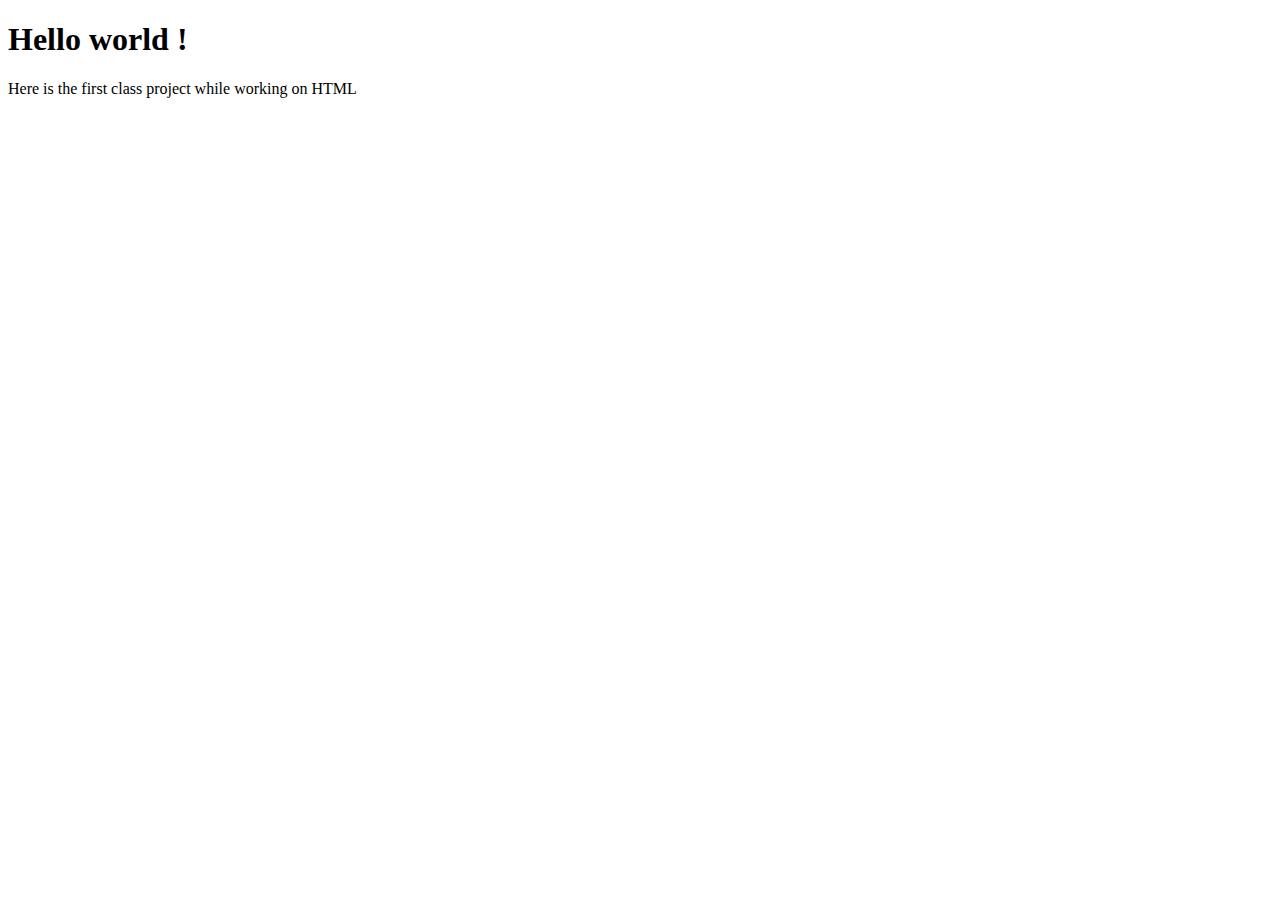
<file: base_index.html>
<!DOCTYPE html>
<html lang="en">
<head>
    <meta charset="UTF-8">
    <meta name="viewport" content="width=device-width, initial-scale=1.0">
    <title>Class project</title>
</head>
<body>
    <h1> Hello world ! </h1>

    <p> Here is the first class project while working on HTML </p>
</body>
</html>
</file>
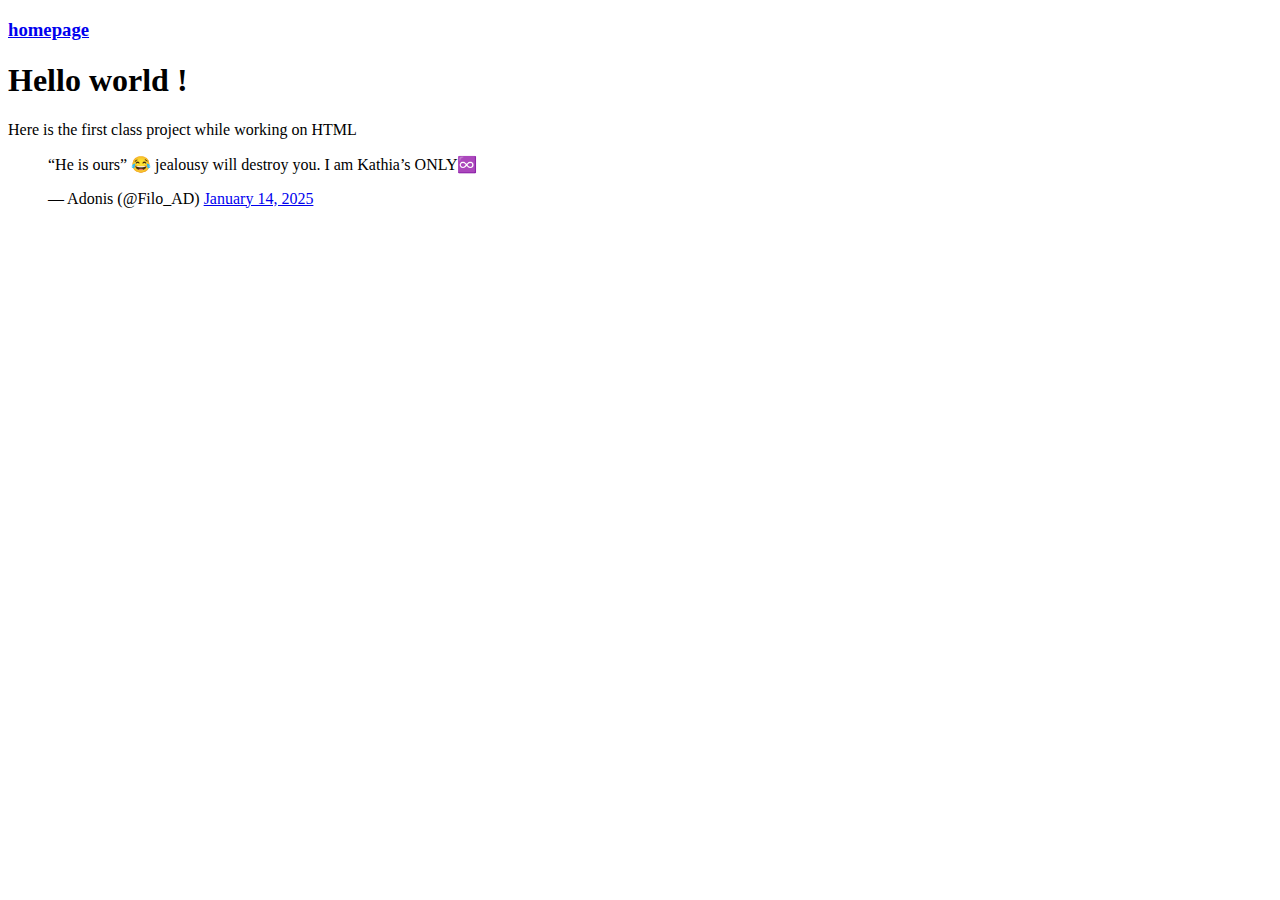
<file: tweets.html>
<!DOCTYPE html>
<html lang="en">
<head>
    <meta charset="UTF-8">
    <meta name="viewport" content="width=device-width, initial-scale=1.0">
    <title>Class project</title>
</head>
<body>
    <nav>
        <a href="file:///E:/class%20stuff/index.html">
            <h3> homepage </h3>
        </a>
    </nav>        
    <h1> Hello world ! </h1>

    <p> Here is the first class project while working on HTML </p>
    <blockquote class="twitter-tweet"><p lang="en" dir="ltr">“He is ours” 😂 jealousy will destroy you. I am Kathia’s ONLY♾️</p>&mdash; Adonis (@Filo_AD) <a href="https://twitter.com/Filo_AD/status/1879065665442861216?ref_src=twsrc%5Etfw">January 14, 2025</a></blockquote> <script async src="https://platform.twitter.com/widgets.js" charset="utf-8"></script>

</body>
</html>
</file>
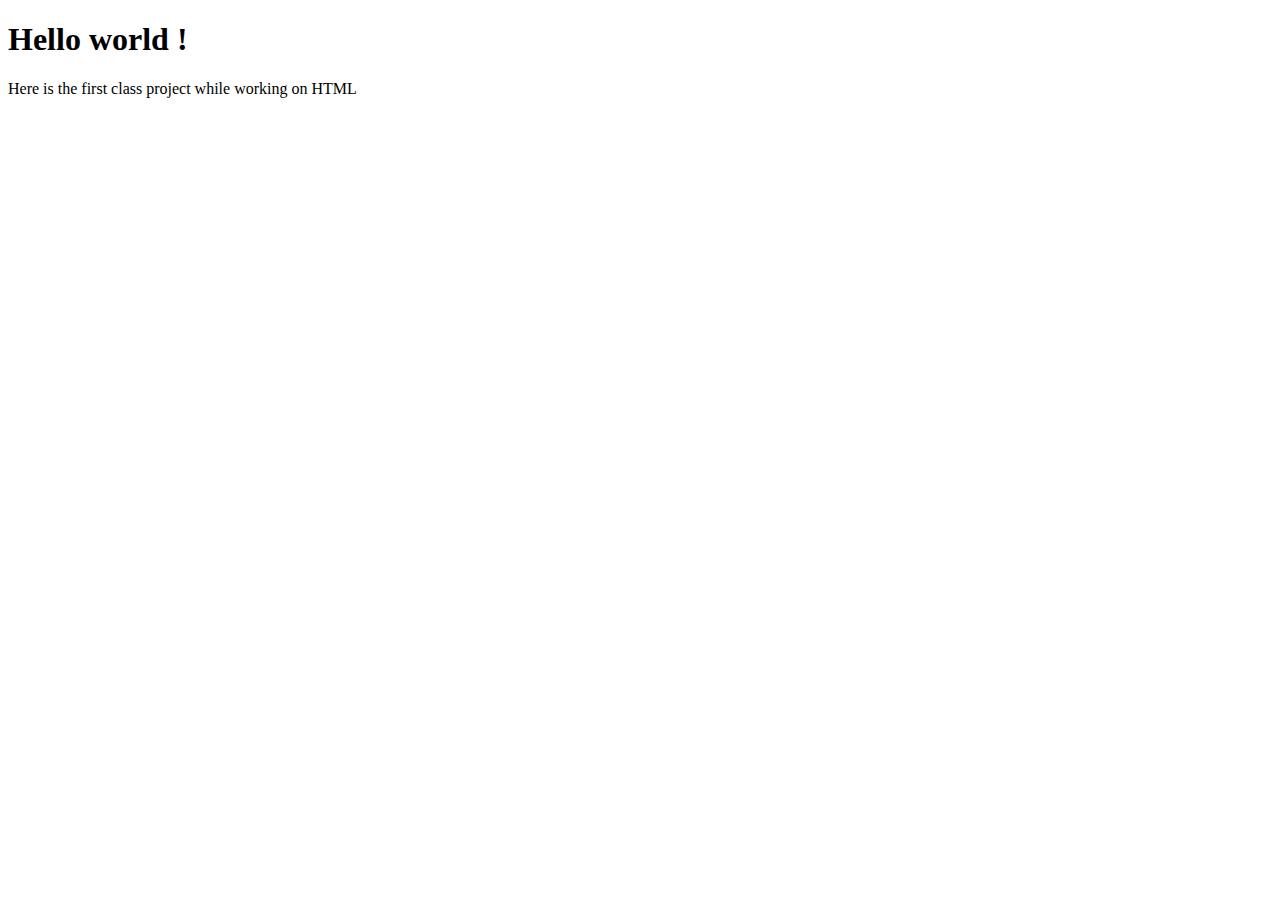
<file: html_basic/base_index.html>
<!DOCTYPE html>
<html lang="en">
<head>
    <meta charset="UTF-8">
    <meta name="viewport" content="width=device-width, initial-scale=1.0">
    <title>Class project</title>
</head>
<body>
    <h1> Hello world ! </h1>

    <p> Here is the first class project while working on HTML </p>
</body>
</html>
</file>
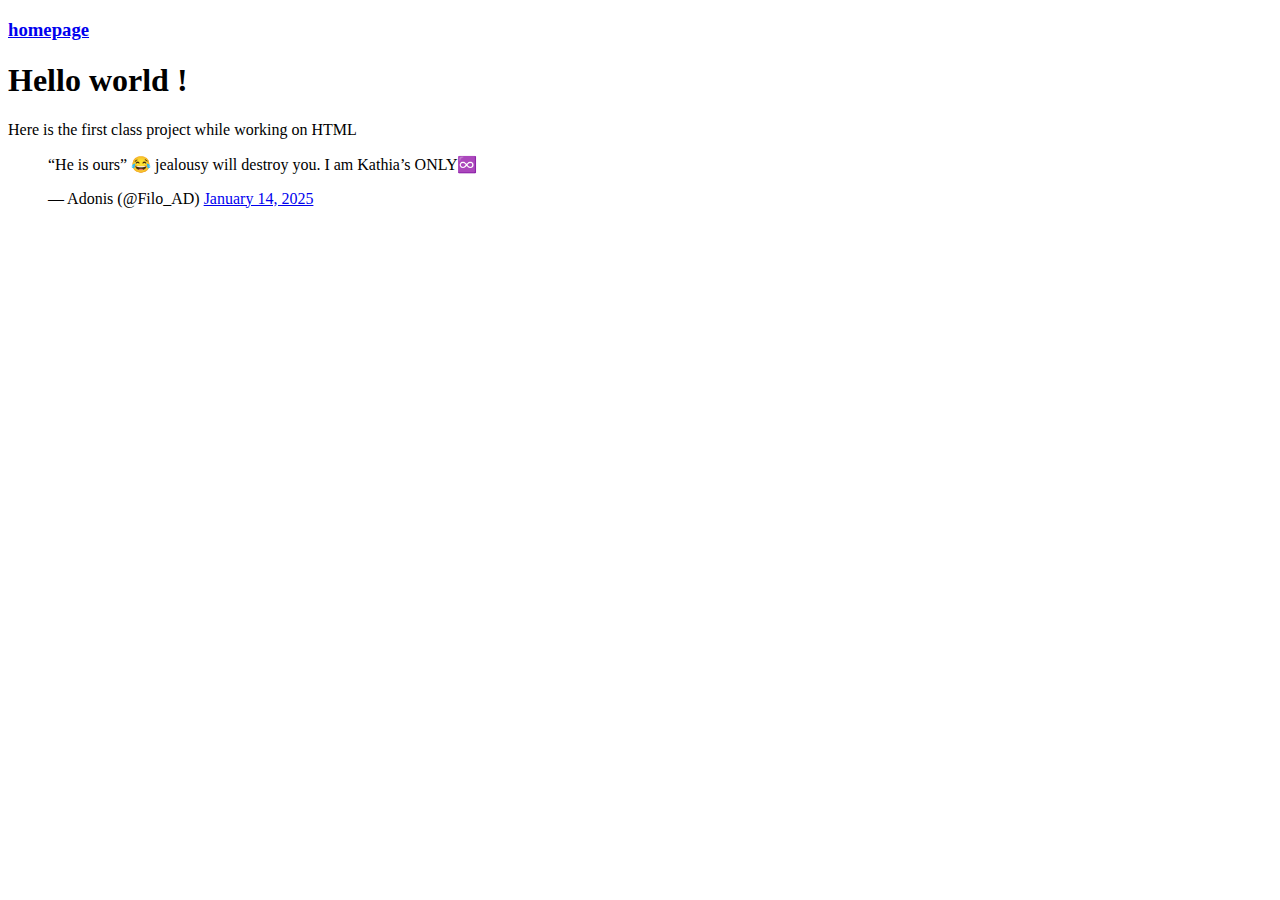
<file: html_basic/tweets.html>
<!DOCTYPE html>
<html lang="en">
<head>
    <meta charset="UTF-8">
    <meta name="viewport" content="width=device-width, initial-scale=1.0">
    <title>Class project</title>
</head>
<body>
    <nav>
        <a href="file:///E:/class%20stuff/index.html">
            <h3> homepage </h3>
        </a>
    </nav>        
    <h1> Hello world ! </h1>

    <p> Here is the first class project while working on HTML </p>
    <blockquote class="twitter-tweet"><p lang="en" dir="ltr">“He is ours” 😂 jealousy will destroy you. I am Kathia’s ONLY♾️</p>&mdash; Adonis (@Filo_AD) <a href="https://twitter.com/Filo_AD/status/1879065665442861216?ref_src=twsrc%5Etfw">January 14, 2025</a></blockquote> <script async src="https://platform.twitter.com/widgets.js" charset="utf-8"></script>

</body>
</html>
</file>
